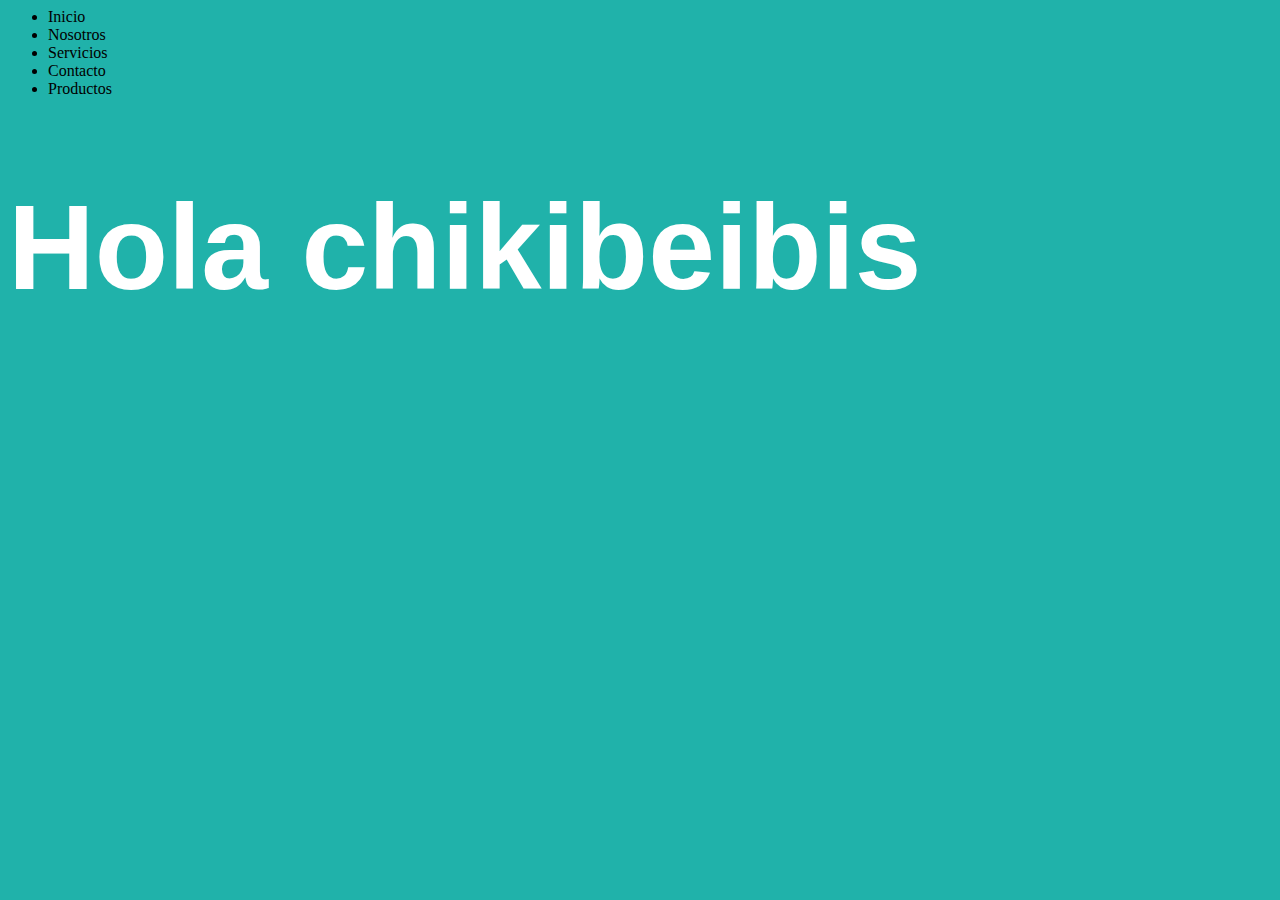
<file: index.html>
<html lang="en">
  <head>
    <meta charset="UTF-8">
    <meta name="viewport" content="width=device-width, initial-scale=1.0">
    <link rel="stylesheet" href="./css/style.css">
    <title>Inicio</title>
  </head>
  <body>
    <header>
      <nav>
        <ul>
          <li>Inicio</li>
          <li>Nosotros</li>
          <li>Servicios</li>
          <li>Contacto</li>
          <li>Productos</li>
        </ul>
      </nav>
    </header>
    <main>
      <h1>Hola chikibeibis</h1>
    </main>
    <footer></footer>
  </body>
</html>
</file>
<file: css/style.css>
h1{
  font-family: 'helvetica';
  color: white;
  font-weight: 700;
  font-size: 120px;
}
body{
  background-color: lightseagreen;
}
</file>
